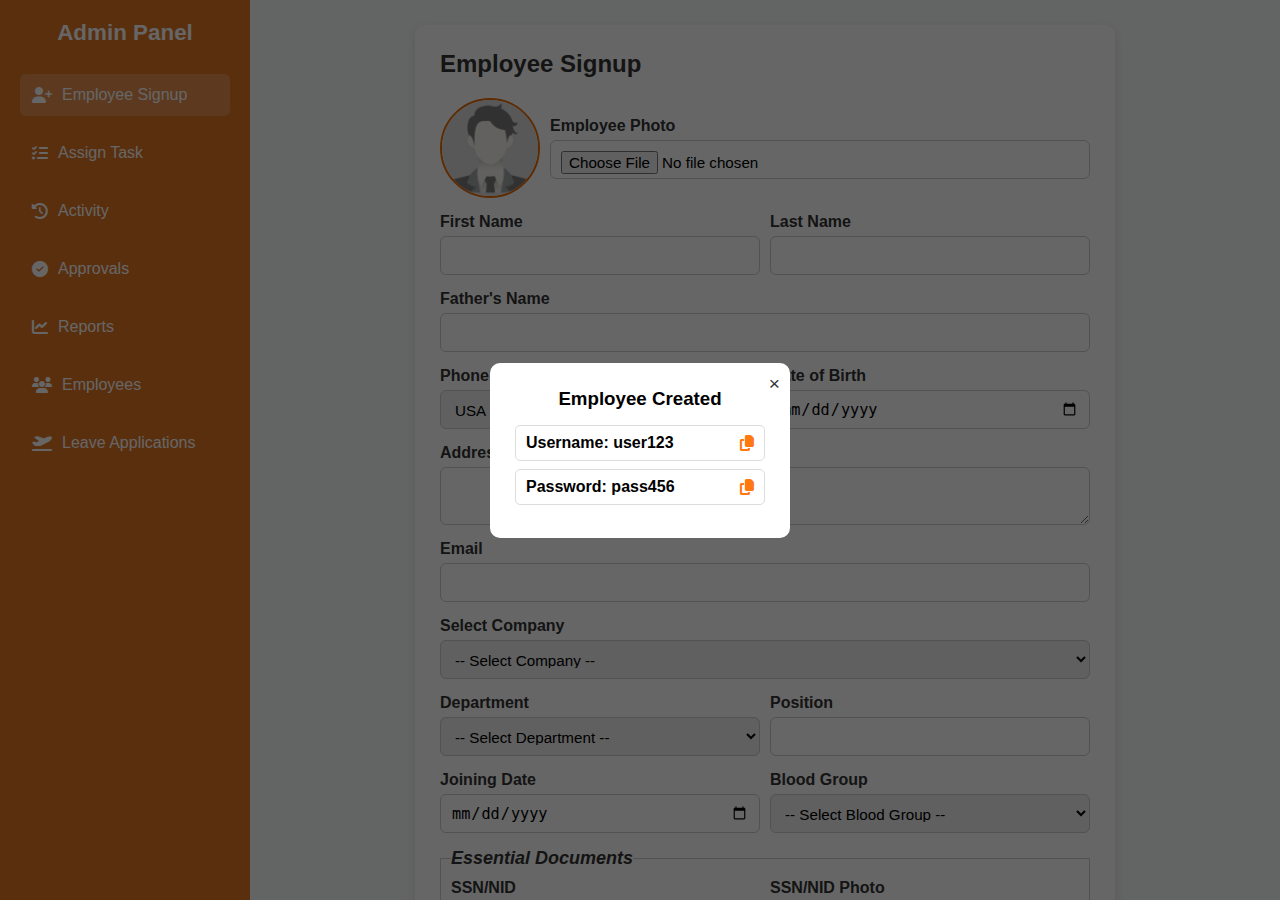
<file: index.html>
<!DOCTYPE html>
<html lang="en">
  <head>
    <meta charset="UTF-8" />
    <meta name="viewport" content="width=device-width, initial-scale=1.0" />
    <title>Admin Panel</title>
    <link
      rel="stylesheet"
      href="https://cdnjs.cloudflare.com/ajax/libs/font-awesome/6.5.0/css/all.min.css"
    />
    <link rel="stylesheet" href="./style.css" />
  </head>
  <body>
    <!-- Sidebar -->
    <div class="sidebar">
      <div class="logo">Admin Panel</div>
      <button class="nav-btn active" data-target="employeeSignUp">
        <i class="fa-solid fa-user-plus"></i> Employee Signup
      </button>
      <button class="nav-btn" data-target="assignTask">
        <i class="fa-solid fa-tasks"></i> Assign Task
      </button>
      <button class="nav-btn" data-target="activity">
        <i class="fas fa-history"></i>
        Activity
      </button>
      <button class="nav-btn" data-target="approvals">
        <i class="fas fa-check-circle"></i> Approvals
      </button>
      <button class="nav-btn" data-target="reports">
        <i class="fas fa-chart-line"></i> Reports
      </button>

      <button class="nav-btn" data-target="employeeList">
        <i class="fa-solid fa-users"></i> Employees
      </button>
      <button class="nav-btn" data-target="leaveApplications">
        <i class="fa-solid fa-plane-departure"></i> Leave Applications
      </button>
    </div>

    <!-- Main Content -->
    <div class="main-content">
      <!-- Employee Signup -->
      <div id="employeeSignUp" class="content-section active">
        <h2>Employee Signup</h2>
        <form id="signupForm">
          <div class="formFlex">
            <img id="emPhoto" src="./placeholder.jpg" alt="employee photo" />
            <div class="form-group" style="justify-content: center">
              <label for="employeePhoto">Employee Photo</label>
              <input
                type="file"
                id="employeePhoto"
                name="employeePhoto"
                required
              />
            </div>
          </div>
          <div class="formFlex">
            <div class="form-group">
              <label for="firstName">First Name</label>
              <input type="text" id="firstName" name="firstName" required />
            </div>
            <div class="form-group">
              <label for="lastName">Last Name</label>
              <input type="text" id="lastName" name="lastName" required />
            </div>
          </div>
          <div class="form-group">
            <label for="fathersName">Father's Name</label>
            <input type="text" id="fathersName" name="fathersName" required />
          </div>
          <div class="formFlex">
            <div class="formFlex">
              <div class="form-group" style="width: auto">
                <label for="phoneCode">Phone code</label>
                <select
                  name="phoneCode"
                  id="phoneCode"
                  style="width: 115px; height: 39px"
                >
                  <option value="+1">USA (+1)</option>
                  <option value="+880">BD (+880)</option>
                </select>
              </div>
              <div class="form-group">
                <label for="phoneNumber">Phone Number</label>
                <input
                  type="tel"
                  id="phoneNumber"
                  name="phoneNumber"
                  required
                  value="+1"
                />
              </div>
            </div>
            <div class="form-group">
              <label for="dob">Date of Birth</label>
              <input type="date" id="dob" name="dob" style="height: 39px" />
            </div>
          </div>
          <div class="form-group">
            <label for="address">Address</label>
            <textarea id="address" name="address" rows="2"></textarea>
          </div>
          <div class="form-group">
            <label for="email">Email</label>
            <input type="email" id="email" name="email" required />
          </div>
          <div class="form-group">
            <label for="company">Select Company</label>
            <select id="company" name="company" required>
              <option value="" style="display: none">
                -- Select Company --
              </option>
              <option value="soft-tech technology">Soft-Tech Technology</option>
              <option value="soft-tech technology lls">
                Soft-Tech Technology LLC
              </option>
            </select>
          </div>
          <div class="formFlex">
            <div class="form-group">
              <label for="department">Department</label>
              <select id="department" name="department" required>
                <option value="" style="display: none">
                  -- Select Department --
                </option>
                <option value="it">IT</option>
                <option value="sales">Sales</option>
                <option value="marketing">Marketing</option>
              </select>
            </div>
            <div class="form-group">
              <label for="position">Position</label>
              <input type="text" id="position" name="position" required />
            </div>
          </div>
          <div class="formFlex">
            <div class="form-group">
              <label for="joiningDate">Joining Date</label>
              <input
                type="date"
                id="joiningDate"
                name="joiningDate"
                style="height: 39px"
              />
            </div>
            <div class="form-group">
              <label for="bloodGroup">Blood Group</label>
              <select id="bloodGroup" name="bloodGroup" required>
                <option value="" style="display: none">
                  -- Select Blood Group --
                </option>
                <option value="A+">A+</option>
                <option value="A-">A-</option>
                <option value="B+">B+</option>
                <option value="B-">B-</option>
                <option value="AB+">AB+</option>
                <option value="AB-">AB-</option>
                <option value="O+">O+</option>
                <option value="O-">O-</option>
              </select>
            </div>
          </div>
          <fieldset>
            <legend>Essential Documents</legend>
            <div class="formFlex">
              <div class="form-group">
                <label for="ssnornid">SSN/NID </label>
                <input type="text" id="ssnornid" name="ssnornid" />
              </div>
              <div class="form-group">
                <label for="ssnornidPhoto">SSN/NID Photo </label>
                <input type="file" id="ssnornidPhoto" name="ssnornidPhoto" />
              </div>
            </div>
          </fieldset>
          <fieldset id="additionalDocuments">
            <legend>Additional Documents</legend>
            <div class="formFlex">
              <div class="form-group">
                <label for="docType">Document Type </label>
                <input type="text" id="docType" name="docType" />
              </div>
              <div class="form-group">
                <label for="documentPhoto">Document Photo </label>
                <input type="file" id="documentPhoto" name="documentPhoto" />
              </div>
              <div
                id="addBtn"
                style="display: flex; align-items: center; cursor: pointer"
              >
                <i class="fa-solid fa-plus" style="margin-top: 20px"></i>
              </div>
            </div>
          </fieldset>

          <button type="submit" class="submit-btn">Sign Up</button>
        </form>
      </div>

      <!-- Assign Task -->
      <div id="assignTask" class="content-section">
        <h2>Assign Task</h2>
        <form id="taskForm">
          <div class="form-group">
            <label for="employeeId">Employee Id</label>
            <select id="employeeId" name="employeeId" required>
              <option value="" style="display: none">
                -- Select employee Id --
              </option>
              <option value="llc-01">LLC-01</option>
              <option value="llc-02">LLC-02</option>
              <option value="llc-03">LLC-03</option>
              <option value="llc-04">LLC-04</option>
            </select>
          </div>

          <div class="form-group">
            <label for="taskTitle">Task Title</label>
            <input type="text" id="taskTitle" name="taskTitle" required />
          </div>

          <div class="form-group">
            <label for="taskDescription">Task Description</label>
            <textarea
              id="taskDescription"
              name="taskDescription"
              rows="3"
            ></textarea>
          </div>

          <div class="form-group">
            <label for="deadline">Deadline</label>
            <input type="date" id="deadline" name="deadline" required />
          </div>

          <button type="submit" class="submit-btn">Assign Task</button>
        </form>
      </div>
    </div>
    <!-- Employee list -->
    <div id="employeeList" class="content-section">
      <div class="flexJustify">
        <h2>Employees</h2>
        <form action="" class="inputFrom">
          <input
            type="search"
            name="searchEmployeeId"
            id="searchEmployee"
            placeholder="Search by ID"
            required
          />
          <button type="submit" class="searchBtn">Search</button>
        </form>
      </div>
      <div class="table-container">
        <table>
          <thead>
            <tr>
              <th>ID</th>
              <th>Photo</th>
              <th>Full Name</th>
              <th>Email</th>
              <th>Phone</th>
              <th>Department</th>
              <th>Position</th>
              <th>Joining Date</th>
              <th>Salary</th>
              <th>Operation</th>
            </tr>
          </thead>
          <tbody>
            <tr>
              <td>LLC-01</td>
              <td>
                <img
                  class="tablePhotoEmployee"
                  src="./placeholder.jpg"
                  alt=""
                />
              </td>
              <td>John Doe</td>
              <td>john@example.com</td>
              <td>+880123456789</td>
              <td>IT</td>
              <td>Developer</td>
              <td>2025-01-15</td>
              <td>$1500</td>
              <td>
                <button
                  class="opBtn view-em-btn"
                  style="background-color: #17a2b8"
                  title="View"
                >
                  <i class="fa-solid fa-eye"></i>
                </button>
                <button
                  class="opBtn"
                  onclick="handleUpdatePopup('LLC-01')"
                  title="Edit"
                  style="background-color: #28a745"
                >
                  <i class="fa-solid fa-pen-to-square"></i>
                </button>
                <button
                  onclick="handleDelete('LLC-01')"
                  class="opBtn"
                  title="Delete"
                  style="background-color: red"
                >
                  <i class="fa-solid fa-trash"></i>
                </button>
              </td>
            </tr>
            <tr>
              <td>LLC-02</td>
              <td>
                <img
                  class="tablePhotoEmployee"
                  src="./placeholder.jpg"
                  alt=""
                />
              </td>
              <td>Jane Smith</td>
              <td>jane@example.com</td>
              <td>+880198765432</td>
              <td>HR</td>
              <td>Manager</td>
              <td>2024-12-01</td>
              <td>$1800</td>
              <td>
                <button
                  class="opBtn view-em-btn"
                  style="background-color: #17a2b8"
                  title="View"
                >
                  <i class="fa-solid fa-eye"></i>
                </button>
                <button
                  class="opBtn"
                  onclick="handleUpdatePopup('LLC-02')"
                  title="Edit"
                  style="background-color: #28a745"
                >
                  <i class="fa-solid fa-pen-to-square"></i>
                </button>
                <button
                  class="opBtn"
                  onclick="handleDelete('LLC-02')"
                  title="Delete"
                  style="background-color: red"
                >
                  <i class="fa-solid fa-trash"></i>
                </button>
              </td>
            </tr>
            <tr>
              <td>LLC-03</td>
              <td>
                <img
                  class="tablePhotoEmployee"
                  src="./placeholder.jpg"
                  alt=""
                />
              </td>
              <td>Jane Smith</td>
              <td>jane@example.com</td>
              <td>+880198765432</td>
              <td>HR</td>
              <td>Manager</td>
              <td>2024-12-01</td>
              <td>$1800</td>
              <td>
                <button
                  class="opBtn view-em-btn"
                  style="background-color: #17a2b8"
                  title="View"
                >
                  <i class="fa-solid fa-eye"></i>
                </button>
                <button
                  class="opBtn"
                  onclick="handleUpdatePopup('LLC-03')"
                  title="Edit"
                  style="background-color: #28a745"
                >
                  <i class="fa-solid fa-pen-to-square"></i>
                </button>
                <button
                  class="opBtn"
                  onclick="handleDelete('LLC-03')"
                  title="Delete"
                  style="background-color: red"
                >
                  <i class="fa-solid fa-trash"></i>
                </button>
              </td>
            </tr>
          </tbody>
        </table>
      </div>
    </div>
    <!-- Activity -->
    <section id="activity" class="content-section hidden">
      <div class="flexJustify">
        <h2>Employee Task Activity</h2>
        <select name="filter" id="filter" class="filter">
          <option value="" style="display: none">Filter by</option>
          <option value="inProgress">In progress</option>
          <option value="pending">Pending</option>
          <option value="accepted">Accepted</option>
          <option value="Completed">Completed</option>
        </select>
      </div>
      <div class="table-container">
        <table>
          <thead>
            <tr>
              <th>Employee ID</th>
              <th>Employee Name</th>
              <th>Task</th>
              <th>Assigned Date</th>
              <th>Deadline</th>
              <th>Status</th>
            </tr>
          </thead>
          <tbody>
            <tr>
              <td>LLC-01</td>
              <td>John Doe</td>
              <td>Prepare Monthly Report</td>
              <td>2025-09-20</td>
              <td>2025-09-25</td>
              <td>In Progress</td>
            </tr>
            <tr>
              <td>LLC-02</td>
              <td>Jane Smith</td>
              <td>Update Client Database</td>
              <td>2025-09-22</td>
              <td>2025-09-28</td>
              <td>Completed</td>
            </tr>
          </tbody>
        </table>
      </div>
    </section>
    <!-- Approval Section -->
    <div id="approvals" class="content-section hidden">
      <h2>Employee Approvals</h2>
      <div class="table-container">
        <table>
          <thead>
            <tr>
              <th>Employee ID</th>
              <th>Employee Name</th>
              <th>Email</th>
              <th>Full Updating</th>
              <th>Submitted Date</th>
              <th>Status</th>
              <th>Action</th>
            </tr>
          </thead>
          <tbody>
            <tr>
              <td>LLC-01</td>
              <td>John Doe</td>
              <td>john@example.com</td>
              <td>
                <a
                  href="./profile.php?profileId=1"
                  target="_blank"
                  class="view-doc-btn"
                >
                  View
                </a>
              </td>
              <td>2025-09-25</td>
              <td>Pending</td>
              <td>
                <button class="approve-btn">Approve</button>
                <button class="reject-btn">Reject</button>
              </td>
            </tr>
            <tr>
              <td>LLC-02</td>
              <td>Jane Smith</td>
              <td>jane@example.com</td>
              <td>
                <a
                  href="./profile.php?profileId=2"
                  target="_blank"
                  class="view-doc-btn"
                >
                  View
                </a>
              </td>
              <td>2025-09-24</td>
              <td>Pending</td>
              <td>
                <button class="approve-btn">Approve</button>
                <button class="reject-btn">Reject</button>
              </td>
            </tr>
          </tbody>
        </table>
      </div>
    </div>
    <!-- Report section -->
    <div id="reports" class="content-section hidden">
      <h2>Reports & Analytics</h2>
      <div class="analytics-cards">
        <div class="card">
          <h3>Total Employees</h3>
          <p>120</p>
        </div>
        <div class="card">
          <h3>Tasks Completed</h3>
          <p>85%</p>
        </div>
        <div class="card">
          <h3>Pending Approvals</h3>
          <p>5</p>
        </div>
      </div>
      <div class="table-container">
        <table>
          <thead>
            <tr>
              <th>Employee ID</th>
              <th>Employee Name</th>
              <th>Total Tasks</th>
              <th>Tasks Completed</th>
              <th>Tasks In Progress</th>
              <th>Tasks Pending</th>
              <th>Last Active</th>
            </tr>
          </thead>
          <tbody>
            <tr>
              <td>LLC-01</td>
              <td>John Doe</td>
              <td>10</td>
              <td>7</td>
              <td>2</td>
              <td>1</td>
              <td>2025-09-25</td>
            </tr>
            <tr>
              <td>LLC-02</td>
              <td>Jane Smith</td>
              <td>8</td>
              <td>5</td>
              <td>3</td>
              <td>0</td>
              <td>2025-09-24</td>
            </tr>
            <tr>
              <td>LLC-03</td>
              <td>Bob Brown</td>
              <td>6</td>
              <td>4</td>
              <td>1</td>
              <td>1</td>
              <td>2025-09-23</td>
            </tr>
          </tbody>
        </table>
      </div>
    </div>
    <!-- Leave applications -->
    <div id="leaveApplications" class="content-section hidden">
      <h2>Leave Applications</h2>
      <div class="table-container">
        <table>
          <thead>
            <tr>
              <th>ID</th>
              <th>Full Name</th>
              <th>From</th>
              <th>To</th>
              <th>Reason</th>
              <th>Application</th>
              <th>Action</th>
            </tr>
          </thead>
          <tbody>
            <tr>
              <td>LLC-01</td>
              <td>John Doe</td>
              <td>10/08/2025</td>
              <td>15/08/2025</td>
              <td>For final examination</td>
              <td class="leaveApplicationButtons">
                <a href=""
                  ><button style="background-color: #17a2b8">View</button></a
                >
              </td>
              <td class="leaveApplicationButtons">
                <button title="Approve" style="background-color: #28a745">
                  Approve
                </button>
                <button title="Reject" style="background-color: red">
                  Reject
                </button>
              </td>
            </tr>
            <tr>
              <td>LLC-02</td>
              <td>John Doe</td>
              <td>10/08/2025</td>
              <td>15/08/2025</td>
              <td>For Sickness</td>
              <td class="leaveApplicationButtons">
                <a href=""
                  ><button style="background-color: #17a2b8">View</button></a
                >
              </td>
              <td class="leaveApplicationButtons">
                <button title="Approve" style="background-color: #28a745">
                  Approve
                </button>
                <button title="Reject" style="background-color: red">
                  Reject
                </button>
              </td>
            </tr>
            <tr>
              <td>LLC-03</td>
              <td>John Doe</td>
              <td>10/08/2025</td>
              <td>15/08/2025</td>
              <td>For shifting</td>
              <td class="leaveApplicationButtons">
                <a href=""
                  ><button style="background-color: #17a2b8">View</button></a
                >
              </td>
              <td class="leaveApplicationButtons">
                <button title="Approve" style="background-color: #28a745">
                  Approve
                </button>
                <button title="Reject" style="background-color: red">
                  Reject
                </button>
              </td>
            </tr>
          </tbody>
        </table>
      </div>
    </div>

    <!-- All Pop up -->
    <!--Employee Username and Password Popup -->
    <div class="popup" id="popup">
      <div class="popup-content">
        <span class="close" id="closePopup">&times;</span>
        <h3>Employee Created</h3>
        <div class="info">
          <span>Username: user123</span>
          <i class="fa-solid fa-copy" onclick="copyToClipboard('user123')"></i>
        </div>
        <div class="info">
          <span>Password: pass456</span>
          <i class="fa-solid fa-copy" onclick="copyToClipboard('pass456')"></i>
        </div>
      </div>
    </div>
    <!-- Doc popup -->
    <div class="doc-popup" id="docPopup">
      <div class="doc-popup-content">
        <span class="close" id="closeDocPopup"
          ><i class="fa fa-xmark"></i
        ></span>
        <iframe
          src=""
          title="doc"
          id="docFrame"
          width="100%"
          height="500px"
        ></iframe>
      </div>
    </div>
    <!-- View employee details popup -->
    <div id="employeeDetailsPopup">
      <div class="employeeDetailsContent" id="employeeDetailsContent">
        <span id="emdc-close"><i class="fa-solid fa-xmark"></i></span>
        <img src="./placeholder.jpg" alt="employee Image" />
        <table>
          <tr>
            <td style="font-weight: bold">ID <span>:</span></td>
            <td>LLC-01</td>
          </tr>
          <tr>
            <td style="font-weight: bold">Full Name <span>:</span></td>
            <td>John Doe</td>
          </tr>
          <tr>
            <td style="font-weight: bold">Father's Name <span>:</span></td>
            <td>John Doe</td>
          </tr>
          <tr>
            <td style="font-weight: bold">Phone Number <span>:</span></td>
            <td>+8801318195591</td>
          </tr>
          <tr>
            <td style="font-weight: bold">DOB <span>:</span></td>
            <td>03/04/2005</td>
          </tr>
          <tr>
            <td style="font-weight: bold">Address <span>:</span></td>
            <td>Jashore, Bangladesh</td>
          </tr>
          <tr>
            <td style="font-weight: bold">Email <span>:</span></td>
            <td>john@gmail.com</td>
          </tr>
          <tr>
            <td style="font-weight: bold">Company <span>:</span></td>
            <td>Soft-Tech Technology LLC</td>
          </tr>
          <tr>
            <td style="font-weight: bold">Department <span>:</span></td>
            <td>Sales</td>
          </tr>
          <tr>
            <td style="font-weight: bold">Position <span>:</span></td>
            <td>Chief Operating Officer</td>
          </tr>
          <tr>
            <td style="font-weight: bold">Joining Date <span>:</span></td>
            <td>12/12/2024</td>
          </tr>
          <tr>
            <td style="font-weight: bold">Blood Group <span>:</span></td>
            <td>A+</td>
          </tr>
          <tr>
            <td style="font-weight: bold">NID <span>:</span></td>
            <td>
              <a href="./degree.pdf" target="_blank" class="empDocViewBtn"
                >View Document</a
              >
            </td>
          </tr>
          <tr>
            <td style="font-weight: bold">SSN <span>:</span></td>
            <td>
              <a href="./degree.pdf" target="_blank" class="empDocViewBtn"
                >View Document</a
              >
            </td>
          </tr>
          <tr>
            <td style="font-weight: bold">Certificate <span>:</span></td>
            <td>
              <a href="./degree.pdf" target="_blank" class="empDocViewBtn"
                >View Document</a
              >
            </td>
          </tr>
        </table>
      </div>
    </div>
    <!-- Employee Delete popup -->
    <div class="uniPopup" id="employeeDelete" style="display: none">
      <form action="" class="employeeDeleteContainer">
        <input
          type="hidden"
          name="deleteEmployeeId"
          id="deleteEmpInput"
          value=""
        />
        <h3 style="color: red">
          Delete Employee: <span id="idOfDeleteEmp">LLC-01</span>
        </h3>
        <h2>Are you sure..?</h2>
        <div>
          <button style="background-color: red">Delete</button>
          <button id="closeDeleteEmployeePopup" type="button">Cancel</button>
        </div>
      </form>
    </div>
    <!-- Employee Update popup -->
    <div class="uniPopup" id="empUpdatePopup" style="display: none">
      <form id="" method="post">
        <input type="hidden" name="updateId" id="updateEmpId" value="" />
        <span id="empUPclose"><i class="fa fa-solid fa-xmark"></i></span>
        <h2 style="text-align: center">Employee Update</h2>
        <div class="formFlex">
          <img id="emPhoto" src="./placeholder.jpg" alt="employee photo" />
          <div class="form-group" style="justify-content: center">
            <label for="employeePhoto">Employee Photo</label>
            <input
              type="file"
              id="employeePhoto"
              name="employeePhoto"
              required
            />
          </div>
        </div>
        <div class="formFlex">
          <div class="form-group">
            <label for="firstName">First Name</label>
            <input type="text" id="firstName" name="firstName" required />
          </div>
          <div class="form-group">
            <label for="lastName">Last Name</label>
            <input type="text" id="lastName" name="lastName" required />
          </div>
        </div>
        <div class="form-group">
          <label for="fathersName">Father's Name</label>
          <input type="text" id="fathersName" name="fathersName" required />
        </div>
        <div class="formFlex">
          <div class="formFlex">
            <div class="form-group" style="width: auto">
              <label for="phoneCode">Phone code</label>
              <select
                name="phoneCode"
                id="phoneCode"
                style="width: 115px; height: 39px"
              >
                <option value="+1">USA (+1)</option>
                <option value="+880">BD (+880)</option>
              </select>
            </div>
            <div class="form-group">
              <label for="phoneNumber">Phone Number</label>
              <input
                type="tel"
                id="phoneNumber"
                name="phoneNumber"
                required
                value="+1"
              />
            </div>
          </div>
          <div class="form-group">
            <label for="dob">Date of Birth</label>
            <input type="date" id="dob" name="dob" style="height: 39px" />
          </div>
        </div>
        <div class="form-group">
          <label for="address">Address</label>
          <textarea id="address" name="address" rows="2"></textarea>
        </div>
        <div class="form-group">
          <label for="email">Email</label>
          <input type="email" id="email" name="email" required />
        </div>
        <div class="form-group">
          <label for="company">Select Company</label>
          <select id="company" name="company" required>
            <option value="" style="display: none">-- Select Company --</option>
            <option value="soft-tech technology">Soft-Tech Technology</option>
            <option value="soft-tech technology lls">
              Soft-Tech Technology LLC
            </option>
          </select>
        </div>
        <div class="formFlex">
          <div class="form-group">
            <label for="department">Department</label>
            <select id="department" name="department" required>
              <option value="" style="display: none">
                -- Select Department --
              </option>
              <option value="it">IT</option>
              <option value="sales">Sales</option>
              <option value="marketing">Marketing</option>
            </select>
          </div>
          <div class="form-group">
            <label for="position">Position</label>
            <input type="text" id="position" name="position" required />
          </div>
        </div>
        <div class="formFlex">
          <div class="form-group">
            <label for="joiningDate">Joining Date</label>
            <input
              type="date"
              id="joiningDate"
              name="joiningDate"
              style="height: 39px"
            />
          </div>
          <div class="form-group">
            <label for="bloodGroup">Blood Group</label>
            <select id="bloodGroup" name="bloodGroup" required>
              <option value="" style="display: none">
                -- Select Blood Group --
              </option>
              <option value="A+">A+</option>
              <option value="A-">A-</option>
              <option value="B+">B+</option>
              <option value="B-">B-</option>
              <option value="AB+">AB+</option>
              <option value="AB-">AB-</option>
              <option value="O+">O+</option>
              <option value="O-">O-</option>
            </select>
          </div>
        </div>
        <fieldset>
          <legend>Essential Documents</legend>
          <div class="formFlex">
            <div class="form-group">
              <label for="ssnornid">SSN/NID </label>
              <input type="text" id="ssnornid" name="ssnornid" />
            </div>
            <div class="form-group">
              <label for="ssnornidPhoto">SSN/NID Photo </label>
              <input type="file" id="ssnornidPhoto" name="ssnornidPhoto" />
            </div>
          </div>
        </fieldset>
        <fieldset id="additionalDocuments">
          <legend>Additional Documents</legend>
          <div class="formFlex">
            <div class="form-group">
              <label for="docType">Document Type </label>
              <input type="text" id="docType" name="docType" />
            </div>
            <div class="form-group">
              <label for="documentPhoto">Document Photo </label>
              <input type="file" id="documentPhoto" name="documentPhoto" />
            </div>
            <div
              id="addBtn"
              style="display: flex; align-items: center; cursor: pointer"
            >
              <i class="fa-solid fa-plus" style="margin-top: 20px"></i>
            </div>
          </div>
        </fieldset>

        <button type="submit" class="submit-btn">Update</button>
      </form>
    </div>

    <!-- Scripts -->
    <script>
      // view employee details popup
      const viewEmBtn = document.querySelectorAll(".view-em-btn");
      const employeeDetailsPopup = document.getElementById(
        "employeeDetailsPopup"
      );
      const emdpCloseBtn = document.getElementById("emdc-close");
      viewEmBtn.forEach((btn) => {
        btn.addEventListener("click", () => {
          console.log("Click");
          employeeDetailsPopup.style.display = "flex";
        });
      });
      emdpCloseBtn.addEventListener("click", () => {
        employeeDetailsPopup.style.display = "none";
      });
      employeeDetailsPopup.addEventListener("click", (e) => {
        employeeDetailsPopup.style.display = "none";
      });
      document
        .getElementById("employeeDetailsContent")
        .addEventListener("click", (e) => {
          e.stopPropagation();
        });
      // Img url
      const emPhoto = document.getElementById("emPhoto");
      const employeePhoto = document.getElementById("employeePhoto");
      employeePhoto.addEventListener("change", (e) => {
        const url = URL.createObjectURL(e.target.files[0]);
        emPhoto.src = url;
      });

      // Phone code
      const phoneCode = document.getElementById("phoneCode");
      const phoneNumber = document.getElementById("phoneNumber");
      phoneCode.addEventListener("change", (e) => {
        console.log(e.target.value);
        phoneNumber.value = e.target.value;
      });
      //Add document field
      const addBtn = document.getElementById("addBtn");
      const fieldset = document.getElementById("additionalDocuments");

      addBtn.addEventListener("click", () => {
        const newFormFlex = document.createElement("div");
        newFormFlex.classList.add("formFlex");

        newFormFlex.innerHTML = `
          <div class="form-group" style='margin-top:15px'>
            <label>Document Type </label>
            <input type="text" name="docType[]" />
          </div>
          <div class="form-group" style='margin-top:15px'>
            <label>Document Photo </label>
            <input type="file" name="documentPhoto[]" style='height:39px'/>
          </div>
          <div class="removeBtn" style="display:flex; align-items:center; cursor:pointer; color:red; margin-top: 15px">
            <i class="fa-solid fa-times" style="margin-top:20px;"></i>
          </div>
    `;

        // Insert right after addBtn's parent (.formFlex)
        addBtn.parentNode.insertAdjacentElement("afterend", newFormFlex);

        // Add delete functionality
        newFormFlex
          .querySelector(".removeBtn")
          .addEventListener("click", () => {
            newFormFlex.remove();
          });
      });
      // Navigation
      document.querySelectorAll(".nav-btn").forEach((btn) => {
        btn.addEventListener("click", () => {
          document
            .querySelectorAll(".nav-btn")
            .forEach((b) => b.classList.remove("active"));
          btn.classList.add("active");

          document
            .querySelectorAll(".content-section")
            .forEach((sec) => sec.classList.remove("active"));
          document.getElementById(btn.dataset.target).classList.add("active");
        });
      });

      // Popup handling
      const popup = document.getElementById("popup");
      const closePopup = document.getElementById("closePopup");
      const signupForm = document.getElementById("signupForm");

      signupForm.addEventListener("submit", (e) => {
        e.preventDefault();
        popup.classList.add("active");
      });

      closePopup.addEventListener("click", () => {
        popup.classList.remove("active");
      });

      // Copy to clipboard
      function copyToClipboard(text) {
        navigator.clipboard.writeText(text).then(() => {
          alert(text + " copied!");
        });
      }
    </script>
    <!-- Employee delete popup -->
    <script>
      const handleDelete = (id) => {
        document.getElementById("idOfDeleteEmp").innerText = id;
        document.getElementById("deleteEmpInput").value = id;
        document.getElementById("employeeDelete").style.display = "flex";
      };
      document
        .getElementById("closeDeleteEmployeePopup")
        .addEventListener("click", () => {
          document.getElementById("employeeDelete").style.display = "none";
        });
    </script>
    <!-- Employee Update popup -->
    <script>
      const handleUpdatePopup = (id) => {
        document.getElementById("updateEmpId").value = id;
        document.getElementById("empUpdatePopup").style.display = "flex";
      };
      document.getElementById("empUPclose").addEventListener("click", () => {
        document.getElementById("empUpdatePopup").style.display = "none";
      });
    </script>
  </body>
</html>
</file>
<file: style.css>
* {
  margin: 0;
  padding: 0;
  box-sizing: border-box;
}
body {
  margin: 0;
  font-family: Arial, sans-serif;
  display: flex;
  height: 100vh;
  background-color: #f8f9fa;
}
a {
  text-decoration: none;
}
:root {
  --primaryColor: #ff7810;
}
/* Sidebar */
.sidebar {
  min-width: 250px;
  max-width: 250px;
  background-color: #df7524;
  color: #fff;
  padding: 20px;
  display: flex;
  flex-direction: column;
  align-items: center;
}

.sidebar .logo {
  font-size: 1.4rem;
  font-weight: bold;
  margin-bottom: 20px;
}

.sidebar button {
  width: 100%;
  background: none;
  border: none;
  color: #fff;
  font-size: 1rem;
  padding: 12px;
  margin: 8px 0;
  text-align: left;
  cursor: pointer;
  display: flex;
  align-items: center;
  gap: 10px;
  border-radius: 6px;
  transition: background 0.3s;
}

.sidebar button:hover,
.sidebar button.active {
  background: rgba(255, 255, 255, 0.2);
}
.sidebar a {
  width: 100%;
  background: none;
  border: none;
  color: #fff;
  font-size: 1rem;
  padding: 12px;
  margin: 8px 0;
  text-align: left;
  cursor: pointer;
  display: flex;
  align-items: center;
  gap: 10px;
  border-radius: 6px;
  transition: background 0.3s;
}

.sidebar a:hover,
.sidebar a.active {
  background: rgba(255, 255, 255, 0.2);
}
/* Main content */
.main-content {
  flex: 1;
  padding: 25px;
  height: 100vh;
  overflow-y: auto;
}

.content-section {
  display: none;
  width: 100%;
  max-width: 100%;
  background: #fff;
  padding: 25px;
  border-radius: 10px;
  box-shadow: 0 4px 10px rgba(0, 0, 0, 0.1);
  margin: 0 auto;
}

.content-section.active {
  display: block;
}

h2 {
  margin-bottom: 20px;
  color: #333;
}
#employeeSignUp,
#assignTask {
  max-width: 700px;
}
/* Form */
form {
  display: flex;
  flex-direction: column;
  gap: 15px;
}

.form-group {
  display: flex;
  flex-direction: column;
  width: 100%;
}

.form-group label {
  margin-bottom: 5px;
  font-weight: bold;
  color: #333;
}

.form-group input,
.form-group select,
.form-group textarea {
  padding: 10px;
  border: 1px solid #ccc;
  border-radius: 6px;
  font-size: 0.95rem;
  transition: border 0.3s;
  width: 100%;
}
.form-group select {
  height: 39px;
}
.form-group input {
  height: 39px;
}
.form-group input:focus,
.form-group select:focus,
.form-group textarea:focus {
  outline: none;
  border-color: #ff7810;
}
fieldset {
  padding: 10px;
  border: 1px solid #ccc;
}
legend {
  font-weight: bold;
  font-style: italic;
  color: #333;
  font-size: 18px;
}
button.submit-btn {
  background-color: #ff7810;
  color: #fff;
  border: none;
  padding: 12px;
  border-radius: 6px;
  cursor: pointer;
  font-size: 1rem;
  margin-top: 10px;
  transition: background 0.3s;
}

button.submit-btn:hover {
  background-color: #e96b05;
}
.formFlex {
  display: flex;
  gap: 10px;
  width: 100%;
}
.formFlex input {
  width: 100%;
}
#emPhoto {
  min-width: 100px;
  max-width: 100px;
  min-height: 100px;
  max-height: 100px;
  border-radius: 50%;
  object-fit: cover;
  border: 2px solid #e96b05;
}
/* Popup */
.popup {
  position: fixed;
  top: 0;
  left: 0;
  width: 100%;
  height: 100%;
  background: rgba(0, 0, 0, 0.6);
  display: flex;
  justify-content: center;
  align-items: center;
}

.popup.active {
  visibility: visible;
  opacity: 1;
}

.popup-content {
  background: #fff;
  padding: 25px;
  border-radius: 10px;
  text-align: center;
  width: 300px;
  position: relative;
}

.popup-content h3 {
  margin-bottom: 15px;
}

.popup-content .info {
  display: flex;
  justify-content: space-between;
  align-items: center;
  margin: 8px 0;
  padding: 8px 10px;
  border: 1px solid #ddd;
  border-radius: 5px;
}

.popup-content .info span {
  font-weight: bold;
}

.popup-content .info i {
  cursor: pointer;
  color: #ff7810;
}

.popup-content .close {
  position: absolute;
  top: 10px;
  right: 10px;
  font-size: 1.2rem;
  cursor: pointer;
  color: #333;
}
/* ===================== Employees Table ===================== */
#employeeList,
#activity,
#approvals,
#reports,
#leaveApplications,
#projects {
  margin: 20px;
  overflow-y: auto;
  position: relative;
}
.table-container {
  max-height: 80vh; /* Limit table height */
  overflow-y: auto; /* Enable vertical scrolling */
  border: 1px solid #ddd;
  border-radius: 6px;
  overflow-x: auto;
}

table {
  width: 100%;
  border-collapse: collapse;
}
.table-container table {
  min-width: 1300px;
  overflow-x: auto;
}
thead th {
  position: sticky;
  top: 0;
  background-color: #ff7810; /* Header background */
  color: white;
  padding: 10px;
  text-align: center;
  z-index: 2; /* Ensure it stays above rows */
}

tbody td {
  padding: 10px;
  border-bottom: 1px solid #ddd;
  text-align: center;
}

tbody tr:nth-child(even) {
  background-color: #f8f9fa; /* Row striping */
}
#activity {
  margin: 20px;
}
#searchEmployee {
  padding: 10px;
  border: 1px solid #ccc;
  border-radius: 6px;
  font-size: 0.95rem;
  transition: border 0.3s;
  max-width: 200px;
  outline: none;
}
.searchBtn {
  padding: 10px;
  border-radius: 6px;
  font-size: 0.95rem;
  border: none;
  background-color: #ff7810;
  font-weight: 500;
  color: white;
  cursor: pointer;
}
.inputFrom {
  display: flex;
  align-items: center;
  flex-direction: row;
  gap: 05px;
}
.opBtn {
  border: none;
  height: 30px;
  width: 30px;
  font-size: 18px;
  cursor: pointer;
  border-radius: 3px;
  color: white;
  display: inline-flex;
  align-items: center;
  justify-content: center;
}
#employeeDetailsPopup {
  position: fixed;
  width: 100%;
  height: 100vh;
  background-color: rgba(0, 0, 0, 0.3);
  top: 0;
  left: 0;
  z-index: 20;
  display: none;
  align-items: center;
  justify-content: center;
}
.employeeDetailsContent {
  background-color: white;
  padding: 10px;
  border-radius: 5px;
  min-width: 500px;
  display: flex;
  flex-direction: column;
  gap: 10px;
  align-items: center;
  position: relative;
  height: 70vh;
  overflow-y: auto;
}
.employeeDetailsContent img {
  min-width: 100px;
  min-height: 100px;
  max-width: 100px;
  max-height: 100px;
  border-radius: 50%;
  border: 2px solid #df7524;
  object-fit: cover;
}
#emdc-close {
  width: 30px;
  height: 30px;
  display: flex;
  align-items: center;
  justify-content: center;
  border-radius: 50%;
  border: 1px solid #eee;
  position: absolute;
  right: 5px;
  top: 5px;
  cursor: pointer;
}
.employeeDetailsContent table td:first-child {
  display: flex;
  align-items: center;
  justify-content: space-between;
}
.tablePhotoEmployee {
  width: 50px;
  height: 50px;
  border: 1px solid #df7524;
  object-fit: contain;
}
.empDocViewBtn {
  font-weight: bold;
  text-decoration: none;
  color: #df7524;
}
/* Approval section styles */
.approve-btn,
.reject-btn {
  padding: 6px 10px;
  border: none;
  border-radius: 5px;
  cursor: pointer;
  font-size: 0.85rem;
  margin-right: 5px;
}

.approve-btn {
  background-color: #28a745;
  color: #fff;
}

.approve-btn:hover {
  background-color: #218838;
}

.reject-btn {
  background-color: #dc3545;
  color: #fff;
}

.reject-btn:hover {
  background-color: #c82333;
}
.doc-popup {
  position: fixed;
  top: 0;
  left: 0;
  width: 100%;
  height: 100%;
  background: rgba(0, 0, 0, 0.6);
  display: flex;
  justify-content: center;
  align-items: center;
  visibility: hidden;
  opacity: 0;
  transition: 0.3s;
  z-index: 9999;
}

.doc-popup.active {
  visibility: visible;
  opacity: 1;
}

.doc-popup-content {
  background: #fff;
  padding: 20px;
  border-radius: 10px;
  width: 80%;
  max-width: 800px;
  position: relative;
}

.doc-popup-content .close {
  position: absolute;
  top: 10px;
  right: 15px;
  font-size: 1.5rem;
  cursor: pointer;
  color: #333;
  font-weight: bold;
  background-color: white;
  width: 30px;
  height: 30px;
  display: flex;
  align-items: center;
  justify-content: center;
  border-radius: 50%;
  border: 1px solid gainsboro;
}
.view-doc-btn {
  padding: 6px 12px;
  border: none;
  border-radius: 5px;
  background-color: #007bff; /* blue button */
  color: #fff;
  cursor: pointer;
  font-size: 0.85rem;
  transition: background 0.3s;
}

.view-doc-btn:hover {
  background-color: #0069d9; /* darker blue on hover */
}
#approvals {
  margin: 20px;
}
/* Report section styles */
/* ================= Analytics / Reports ================= */
.analytics-cards {
  display: flex;
  gap: 20px;
  flex-wrap: wrap;
  margin-bottom: 30px;
}

.analytics-cards .card {
  flex: 1;
  min-width: 150px;
  background: #fff;
  padding: 20px;
  border-radius: 10px;
  box-shadow: 0 4px 10px rgba(0, 0, 0, 0.1);
  text-align: center;
}

.analytics-cards .card h3 {
  margin-bottom: 10px;
  color: #333;
}

.analytics-cards .card p {
  font-size: 1.5rem;
  font-weight: bold;
  color: #ff7810;
}

#reports {
  margin: 20px;
}
.table-container table thead {
  position: sticky;
  top: 0;
  background-color: #ff7810;
  color: #fff;
  z-index: 1;
}
.flexJustify {
  display: flex;
  align-items: center;
  justify-content: space-between;
}
.filter {
  padding: 10px;
  border: 1px solid #ccc;
  border-radius: 6px;
  font-size: 0.95rem;
  transition: border 0.3s;
  outline: none;
  max-width: 200px;
}
.filter:focus {
  border: 1px solid #ff7810;
}
/* Profile page styles */
#container {
  width: 50%;
  min-height: 100vh;
  max-height: 100vh;
  overflow-y: auto;
  margin: 0 auto;
  border: 1px solid gainsboro;
  padding: 10px;
  padding-bottom: 50px;
  background-color: white;
}
.main {
  margin-top: 20px;
  display: flex;
  flex-direction: column;
  gap: 30px;
}
.topBar {
  box-shadow: 0px 0px 5px rgba(0, 0, 0, 0.1);
  padding: 10px;
  border-radius: 5px;
  display: flex;
  align-items: center;
  justify-content: space-between;
  position: sticky;
  left: 0;
  top: 0;
  background-color: white;
}
.topBar form {
  display: flex;
  align-items: center;
  justify-content: center;
  gap: 10px;
}
.btn {
  padding: 5px 10px;
  border-radius: 5px;
  border: none;
  background-color: var(--primaryColor);
  color: #01132e;
  display: block;
  font-weight: 600;
  cursor: pointer;
  font-size: 16px;
}
/* .topBar h3 {
  text-transform: capitalize;
} */
.presentAddressContainer h4 {
  margin-bottom: 10px;
}
.permanentAddressContainer h4 {
  margin-bottom: 10px;
}
.optional {
  color: gray;
}
.main .detailsForm {
  box-shadow: 0px 0px 5px rgba(0, 0, 0, 0.1);
  padding: 10px;
}
.main .detailsForm form {
  margin-top: 15px;
  border: 1px solid gainsboro;
  padding: 10px;
  border-radius: 5px;
}
.formField {
  display: flex;
  flex-direction: column;
  gap: 5px;
  margin-bottom: 15px;
}
.formField input,
select {
  border: 1px solid gainsboro;
  border-radius: 3px;
  padding: 8px;
  font-size: 17px;
  outline: none;
  width: 100%;
}
#numberCode select {
  border: 1px solid gainsboro;
  border-radius: 3px;
  padding: 7px;
  font-size: 17px;
  outline: none;
}
.formField select {
  text-transform: uppercase;
}
.sameAs {
  margin-bottom: 15px;
}
.profileImageUpload {
  display: flex;
  align-items: center;
  gap: 15px;
  margin-bottom: 15px;
}
.profileImageContainer {
  width: 100px;
  height: 100px;
  border-radius: 50%;
  object-fit: cover;
  overflow: hidden;
}
.profileImageContainer img {
  width: 100%;
  height: 100%;
}
.profileImageUpload .formField {
  flex: 1;
}
.saveChangesBtn {
  border: none;
  padding: 10px;
  border-radius: 5px;
  background-color: black;
  color: white;
  cursor: pointer;
  font-size: 16px;
  font-weight: bold;
  width: 150px;
  margin: 0 auto;
}
.warningContainer {
  box-shadow: 0px 0px 5px rgba(0, 0, 0, 0.1);
  padding: 10px;
  border-radius: 5px;
  margin-top: 20px;
}
.warning {
  display: flex;
  align-items: center;
  gap: 10px;
  background-color: rgba(220, 220, 220, 0.3);
  padding: 10px;
  border-radius: 5px;
}
#nidContainer,
#passportContainer,
#drivingLicenseContainer,
#voterIdCardContainer {
  display: none;
}
.required {
  color: red;
  font-size: 15px;
  font-weight: bold;
}
.headingDiv {
  display: flex;
  align-items: center;
  justify-content: space-between;
}
.headingDiv p {
  font-size: 17px;
  font-weight: 500;
  text-transform: capitalize;
}
.formFlex {
  display: flex;
  align-items: center;
  gap: 10px;
}
.formFlex2 {
  display: flex;
  align-items: center;
  gap: 10px;
}
.formFlex .formField {
  width: 100%;
}

#numberCode {
  display: flex;
  align-items: center;
  justify-content: flex-start;
  gap: 5px;
}
#numberCode select {
  max-width: 100px;
}
#emergency form h4 {
  margin-bottom: 10px;
}
.contactContainer {
  border: 1px solid gainsboro;
  padding: 8px;
  margin-bottom: 20px;
  border-radius: 3px;
}
.contactContainer h4 {
  text-align: center;
  background-color: white;
  max-width: 170px;
  margin: 0 auto;
  margin-top: -18px;
  display: flex;
  gap: 5px;
  text-align: center;
  justify-content: center;
}
.contactForm {
  padding: 10px;
}
.topStatusStyle {
  display: flex;
  align-items: center;
  gap: 5px;
}
/* employee delete popup */
.uniPopup {
  width: 100%;
  height: 100vh;
  position: fixed;
  top: 0;
  left: 0;
  display: flex;
  align-items: center;
  justify-content: center;
  background-color: rgba(0, 0, 0, 0.3);
  z-index: 90;
}
.uniPopup .employeeDeleteContainer {
  padding: 20px;
  border-radius: 4px;
  background-color: white;
  display: flex;
  flex-direction: column;
  gap: 10px;
  align-items: center;
  justify-content: center;
}
.uniPopup .employeeDeleteContainer button {
  padding: 10px;
  border-radius: 6px;
  font-size: 0.95rem;
  border: none;
  background-color: #ff7810;
  font-weight: 500;
  color: white;
  cursor: pointer;
}

#empUpdatePopup form {
  background-color: white;
  padding: 20px;
  border-radius: 5px;
  max-height: 90vh;
  overflow-y: auto;
  position: relative;
}
#empUPclose {
  width: 30px;
  height: 30px;
  display: flex;
  align-items: center;
  justify-content: center;
  border-radius: 50%;
  border: 1px solid #eee;
  position: absolute;
  right: 5px;
  top: 5px;
  cursor: pointer;
}
#empUpdatePopup form .empUpdatePhoto {
  display: flex;
  flex-direction: column;
  align-items: center;
  justify-content: center;
}
#empUpdatePopup form .empUpdatePhoto img {
  width: 150px;
  height: 150px;
}
/* Leave application */
.leaveApplicationButtons a {
  border: none;
  color: white;
  padding: 8px;
  border-radius: 3px;
  cursor: pointer;
  font-weight: 500;
  font-size: 14px;
  margin-right: 5px;
}
.applicationViewBtn {
  border: none;
  padding: 3px;
  border-radius: 3px;
}
/* Admin login form */
#adminLoginFormContainer {
  height: 100vh;
  width: 100%;
  display: flex;
  align-items: center;
  justify-content: center;
}
#adminLoginForm {
  background-color: white;
  padding: 20px;
  min-width: 350px;
  max-width: 90%;
  border-radius: 5px;
  box-shadow: 0px 0px 5px rgba(0, 0, 0, 0.301);
}
#adminLoginForm h2 {
  text-align: center;
}
#adminLoginForm button {
  padding: 10px;
  border-radius: 6px;
  border: none;
  font-size: 0.95rem;
  cursor: pointer;
  background-color: var(--primaryColor);
  font-weight: bold;
  color: white;
}
/* Payment-US */
#paymentUS {
  position: fixed;
  top: 0;
  left: 0;
  width: 100%;
  height: 100vh;
  background-color: white;
  display: flex;
  align-items: center;
  justify-content: center;
  z-index: 100;
}
#paymentUS form {
  padding: 20px;
  border-radius: 6px;
  box-shadow: 0px 0px 5px rgba(0, 0, 0, 0.3);
  position: relative;
}
#paymentUS form #passkeyFormCloseBtn {
  position: absolute;
  right: 5px;
  top: 5px;
  cursor: pointer;
  font-size: 18px;
  width: 30px;
  height: 30px;
  border-radius: 50%;
  border: 1px solid gainsboro;
  display: flex;
  align-items: center;
  justify-content: center;
}
#paymentUS form h3 {
  text-align: center;
}

#paymentUS form button {
  padding: 10px;
  border-radius: 6px;
  border: none;
  font-size: 0.95rem;
  cursor: pointer;
  background-color: var(--primaryColor);
  font-weight: bold;
  color: white;
}
/* login user details */
.loginUserDetails {
  font-size: 18px;
  font-weight: 500;
  display: flex;
  flex-direction: column;
  gap: 5px;
  margin-bottom: 10px;
  align-items: center;
}
.docViewLink {
  color: var(--primaryColor);
  font-weight: bold;
  font-size: 16px;
}
/* project section */
.projectsNav {
  display: flex;
  align-items: center;
  gap: 10px;
  margin-bottom: 20px;
  position: sticky;
  top: 0;
  left: 0;
  background-color: white;
}
.projectsNav button {
  padding: 8px;
  background-color: none;
  border: none;
  border-radius: 3px;
  cursor: pointer;
  background-color: var(--primaryColor);
  color: white;
  font-weight: 600;
}
.projectActionBtn {
  font-size: 14px;
  border-radius: 3px;
  padding: 5px 8px;
  color: white;
  font-weight: bold;
  border: none;
  cursor: pointer;
}
#createProject,
#assignEmployee {
  width: 100%;
  height: 92%;
  display: flex;
  align-items: start;
  justify-content: center;
}
#projects form {
  border-radius: 10px;
  box-shadow: 0 4px 10px rgba(0, 0, 0, 0.1);
  padding: 20px;
  min-width: 500px;
  border: 1px solid rgba(220, 220, 220, 0.392);
}
#correctionPopup {
  position: fixed;
  background-color: rgba(0, 0, 0, 0.2);
  display: none;
  align-items: center;
  justify-content: center;
  width: 100%;
  height: 100vh;
  z-index: 99;
}
#correctionPopup form {
  background-color: white;
  padding: 20px;
  box-shadow: 0 4px 10px rgba(0, 0, 0, 0.1);
  min-width: 400px;
  border-radius: 10px;
  position: relative;
}
#correctionPopupClose {
  position: absolute;
  right: 5px;
  top: 5px;
  width: 30px;
  height: 30px;
  border-radius: 50%;
  border: 1px solid gainsboro;
  display: flex;
  align-items: center;
  justify-content: center;
}
/* custom scrollbar */
/* width */
::-webkit-scrollbar {
  width: 2px;
  border-radius: 4px;
}

/* Track */
::-webkit-scrollbar-track {
  background: #f1f1f1;
}

/* Handle */
::-webkit-scrollbar-thumb {
  background: #888;
}

/* Handle on hover */
::-webkit-scrollbar-thumb:hover {
  background: #555;
}
</file>
